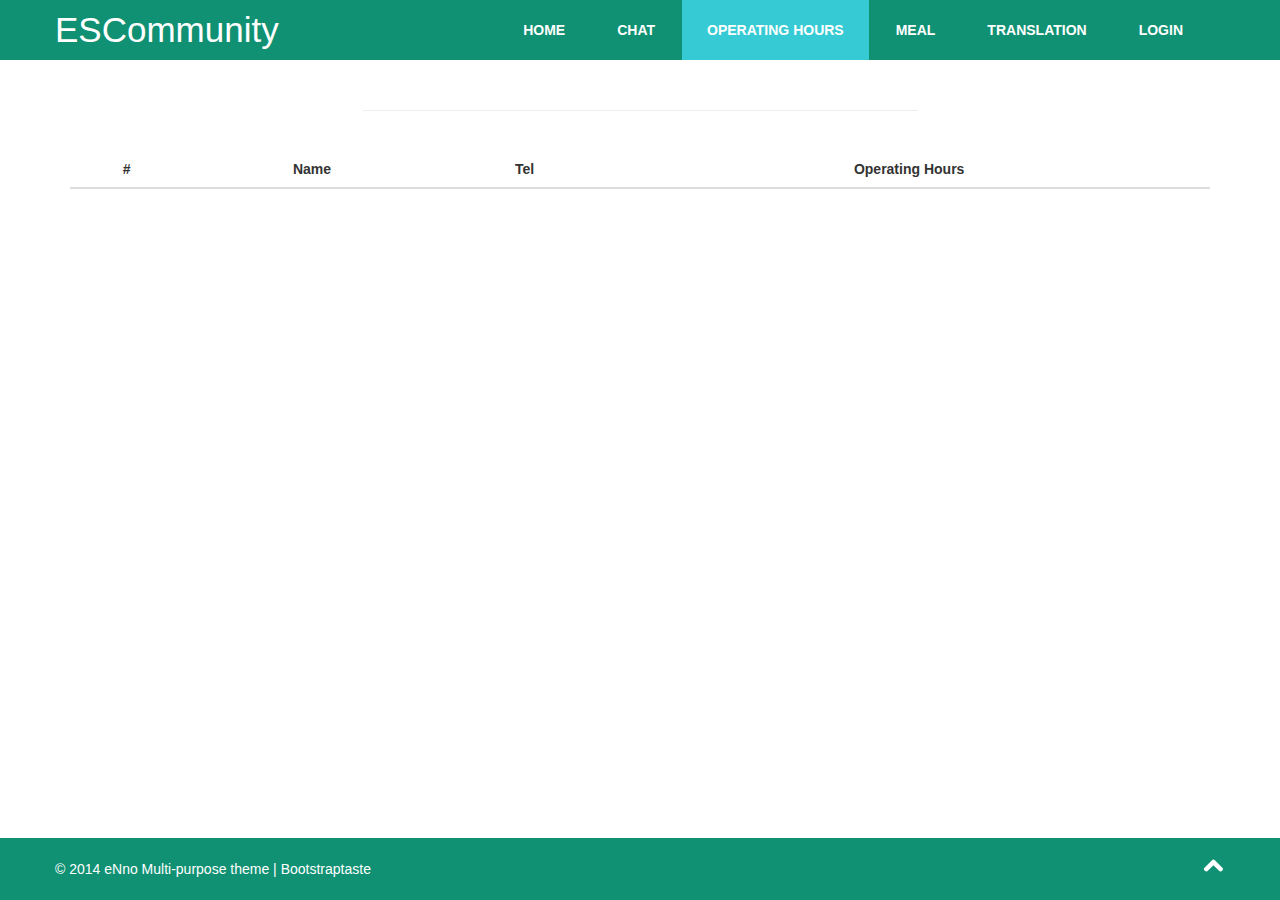
<file: hours.html>
<!DOCTYPE html>
<html lang="en">
  <head>
    <meta charset="utf-8" />
    <meta http-equiv="X-UA-Compatible" content="IE=edge" />
    <meta name="viewport" content="width=device-width, initial-scale=1" />
    <title>Operating Hours</title>

    <!-- Bootstrap -->
    <link href="css/bootstrap.min.css" rel="stylesheet" />
    <link rel="stylesheet" href="css/font-awesome.min.css" />
    <link rel="stylesheet" type="text/css" href="css/normalize.css" />
    <link href="css/overwrite.css" rel="stylesheet" />
    <link href="css/style.css" rel="stylesheet" />
    <link rel="icon" href="./favicon.ico" type="image/x-icon" />

    <style>
      th,
      td {
        text-align: center;
      }
    </style>
  </head>
  <body>
    <div class="container">
      <table class="table">
        <thead>
          <tr>
            <th scope="col">#</th>
            <th scope="col">Name</th>
            <th scope="col">Tel</th>
            <th scope="col">Operating Hours</th>
          </tr>
        </thead>
        <tbody></tbody>
      </table>
    </div>

    <script src="js/jquery-2.1.1.min.js"></script>
    <script src="js/bootstrap.min.js"></script>
    <script type="module" src="js/common.js"></script>
    <script src="js/hours.js"></script>
  </body>
</html>
</file>
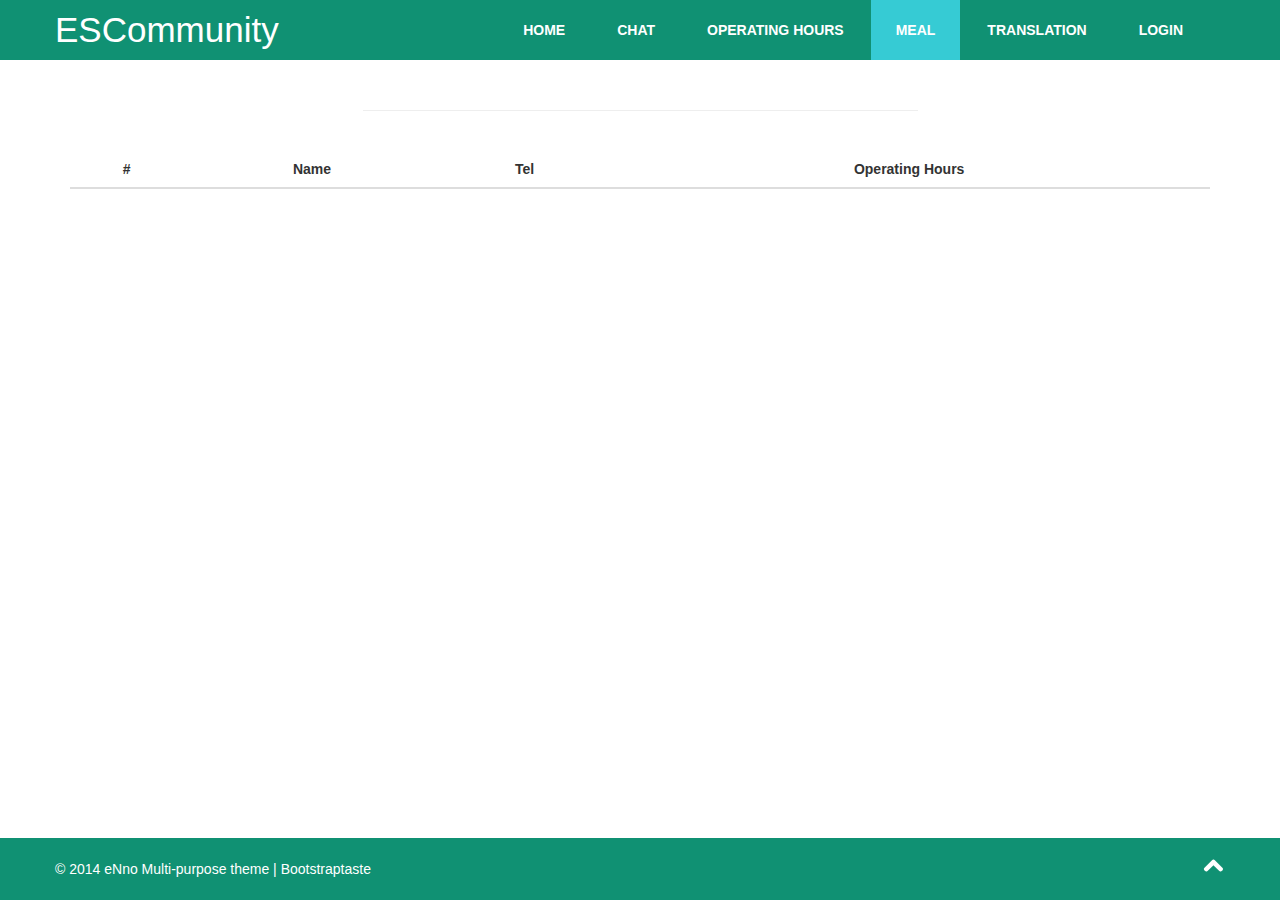
<file: meal.html>
<!DOCTYPE html>
<html lang="en">
  <head>
    <meta charset="utf-8" />
    <meta http-equiv="X-UA-Compatible" content="IE=edge" />
    <meta name="viewport" content="width=device-width, initial-scale=1" />
    <title>Meal</title>

    <!-- Bootstrap -->
    <link href="css/bootstrap.min.css" rel="stylesheet" />
    <link rel="stylesheet" href="css/font-awesome.min.css" />
    <link rel="stylesheet" type="text/css" href="css/normalize.css" />
    <link href="css/overwrite.css" rel="stylesheet" />
    <link href="css/style.css" rel="stylesheet" />
    <link rel="icon" href="./favicon.ico" type="image/x-icon" />

    <style>
      th,
      td {
        text-align: center;
      }
    </style>
  </head>
  <body>
    <div class="container">
      <table class="table">
        <thead>
          <tr>
            <th scope="col">#</th>
            <th scope="col">Name</th>
            <th scope="col">Tel</th>
            <th scope="col">Operating Hours</th>
          </tr>
        </thead>
        <tbody></tbody>
      </table>
    </div>

    <script src="js/jquery-2.1.1.min.js"></script>
    <script src="js/bootstrap.min.js"></script>
    <script type="module" src="js/common.js"></script>
    <script src="js/meal.js"></script>
  </body>
</html>
</file>
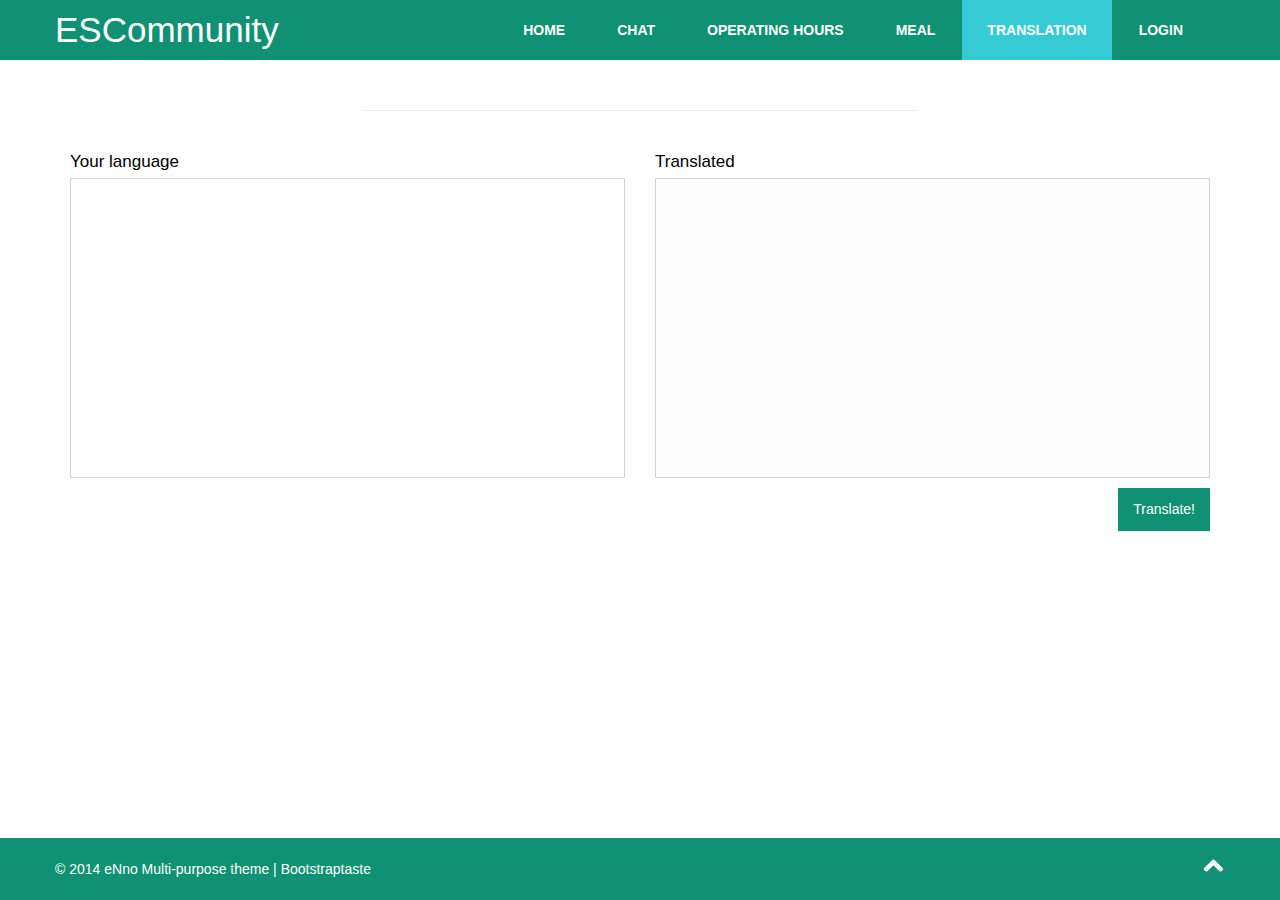
<file: translation.html>
<!DOCTYPE html>
<html lang="en">
  <head>
    <meta charset="utf-8" />
    <meta http-equiv="X-UA-Compatible" content="IE=edge" />
    <meta name="viewport" content="width=device-width, initial-scale=1" />
    <title>Translation</title>

    <!-- Bootstrap -->
    <link href="css/bootstrap.min.css" rel="stylesheet" />
    <link rel="stylesheet" href="css/font-awesome.min.css" />
    <link rel="stylesheet" type="text/css" href="css/normalize.css" />
    <link href="css/overwrite.css" rel="stylesheet" />
    <link href="css/style.css" rel="stylesheet" />
    <link rel="stylesheet" href="css/translation.css" />
    <link rel="icon" href="./favicon.ico" type="image/x-icon" />
  </head>
  <body>
    <div class="container">
      <div class="row">
        <div class="col-xs-6">
          <div class="lan-label">
            Your language
          </div>
          <textarea id="textarea"></textarea>
        </div>
        <div class="col-xs-6">
          <div class="lan-label">
            Translated
          </div>
          <div class="translated"></div>
        </div>
      </div>
      <div class="esc-btn">
        Translate!
      </div>
    </div>

    <script src="js/jquery-2.1.1.min.js"></script>
    <script src="js/bootstrap.min.js"></script>
    <script type="module" src="js/common.js"></script>
    <script src="js/translation.js"></script>
  </body>
</html>
</file>
<file: css/overwrite.css>
select,
textarea,
input[type="text"],
input[type="password"],
input[type="datetime"],
input[type="datetime-local"],
input[type="date"],
input[type="month"],
input[type="time"],
input[type="week"],
input[type="number"],
input[type="email"],
input[type="url"],
input[type="search"],
input[type="tel"],
input[type="color"],
.uneditable-input {
  -webkit-border-radius: 0;
  -moz-border-radius: 0;
  border-radius: 0;
}

input.input-block-level {
  padding: 20px;
}

.input-append input,
.input-prepend input,
.input-append select,
.input-prepend select,
.input-append .uneditable-input,
.input-prepend .uneditable-input {
  -webkit-border-radius: 0 0 0 0;
  -moz-border-radius: 0 0 0 0;
  border-radius: 0 0 0 0;
}

.input-prepend .add-on:first-child,
.input-prepend .btn:first-child {
  -webkit-border-radius: 0 0 0 0;
  -moz-border-radius: 0 0 0 0;
  border-radius: 0 0 0 0;
}

.input-append input,
.input-append select,
.input-append .uneditable-input {
  -webkit-border-radius: 0 0 0 0;
  -moz-border-radius: 0 0 0 0;
  border-radius: 0 0 0 0;
}

.input-append input + .btn-group .btn:last-child,
.input-append select + .btn-group .btn:last-child,
.input-append .uneditable-input + .btn-group .btn:last-child {
  -webkit-border-radius: 0 0 0 0;
  -moz-border-radius: 0 0 0 0;
  border-radius: 0 0 0 0;
}

.input-append .add-on:last-child,
.input-append .btn:last-child,
.input-append .btn-group:last-child > .dropdown-toggle {
  -webkit-border-radius: 0 0 0 0;
  -moz-border-radius: 0 0 0 0;
  border-radius: 0 0 0 0;
}

.input-prepend.input-append input,
.input-prepend.input-append select,
.input-prepend.input-append .uneditable-input {
  -webkit-border-radius: 0;
  -moz-border-radius: 0;
  border-radius: 0;
}

.input-prepend.input-append input + .btn-group .btn,
.input-prepend.input-append select + .btn-group .btn,
.input-prepend.input-append .uneditable-input + .btn-group .btn {
  -webkit-border-radius: 0 0 0 0;
  -moz-border-radius: 0 0 0 0;
  border-radius: 0 0 0 0;
}

.input-prepend.input-append .add-on:first-child,
.input-prepend.input-append .btn:first-child {
  margin-right: -1px;
  -webkit-border-radius: 0 0 0 0;
  -moz-border-radius: 0 0 0 0;
  border-radius: 0 0 0 0;
}

.input-prepend.input-append .add-on:last-child,
.input-prepend.input-append .btn:last-child {
  margin-left: -1px;
  -webkit-border-radius: 0 0 0 0;
  -moz-border-radius: 0 0 0 0;
  border-radius: 0 0 0 0;
}

textarea:focus,
input[type="text"]:focus,
input[type="password"]:focus,
input[type="datetime"]:focus,
input[type="datetime-local"]:focus,
input[type="date"]:focus,
input[type="month"]:focus,
input[type="time"]:focus,
input[type="week"]:focus,
input[type="number"]:focus,
input[type="email"]:focus,
input[type="url"]:focus,
input[type="search"]:focus,
input[type="tel"]:focus,
input[type="color"]:focus,
.uneditable-input:focus {
  outline: 0;
  outline: thin dotted \9;
  /* IE6-9 */
}

input.search-query {
  margin-bottom: 0;
  -webkit-border-radius: 0 0 0 0;
  -moz-border-radius: 0 0 0 0;
  border-radius: 0 0 0 0;
}

.form-search .input-append .search-query {
  -webkit-border-radius: 0 0 0 0;
  -moz-border-radius: 0 0 0 0;
  border-radius: 0 0 0 0;
}

.form-search .input-append .btn {
  -webkit-border-radius: 0 0 0 0;
  -moz-border-radius: 0 0 0 0;
  border-radius: 0 0 0 0;
}

.form-search .input-prepend .search-query {
  -webkit-border-radius: 0 0 0 0;
  -moz-border-radius: 0 0 0 0;
  border-radius: 0 0 0 0;
}

.form-search .input-prepend .btn {
  -webkit-border-radius: 0 0 0 0;
  -moz-border-radius: 0 0 0 0;
  border-radius: 0 0 0 0;
}

.table-bordered {
  -webkit-border-radius: 0 0 0 0;
  -moz-border-radius: 0 0 0 0;
  border-radius: 0 0 0 0;
}

.dropdown-menu {
  *border-right-width: 0;
  *border-bottom-width: 0;
  -webkit-border-radius: 0;
  -moz-border-radius: 0;
  border-radius: 0;
}

.dropdown-submenu > .dropdown-menu {
  -webkit-border-radius: 0 0 0 0;
  -moz-border-radius: 0 0 0 0;
  border-radius: 0 0 0 0;
}

.dropup .dropdown-submenu > .dropdown-menu {
  -webkit-border-radius: 0 0 0 0;
  -moz-border-radius: 0 0 0 0;
  border-radius: 0 0 0 0;
}

/* === bootstrap button === */

.btn {
  text-shadow: none;
  background-image: none;
  border-color: none;
  border-bottom-color: none;
  -webkit-box-shadow: none;
  -moz-box-shadow: none;
  box-shadow: none;
}

.btn {
  outline: 0;
  -webkit-border-radius: 0;
  -moz-border-radius: 0;
  border-radius: 0;
}

a.btn,
.btn:focus {
  outline: 0;
}

.btn-medium {
  -webkit-border-radius: 0;
  -moz-border-radius: 0;
  border-radius: 0;
}

.btn-lg {
  -webkit-border-radius: 0;
  -moz-border-radius: 0;
  border-radius: 0;
}

.btn-sm {
  -webkit-border-radius: 0;
  -moz-border-radius: 0;
  border-radius: 0;
}

.btn-xs {
  -webkit-border-radius: 0;
  -moz-border-radius: 0;
  border-radius: 0;
}

.btn-default {
  color: #333333;
  background-color: #f8f8f8;
}

.btn-theme {
  color: #fff;
}

.btn-theme:hover,
.btn-theme:focus,
.btn-theme:active {
  color: #fff;
}

.nav-tabs > li {
  margin-bottom: 0px;
}

.page-header,
.panel {
  margin-top: 0px !important;
}

.media-body .media-heading {
  margin-bottom: 0px !important;
}

a.scrollup {
  bottom: 4px !important;
}

footer {
  position: fixed;
  left: 0;
  bottom: 0;
  width: 100%;
  color: white;
  text-align: center;
}

.last-div {
  margin-top: 0px !important;
}

.navbar-header {
  transform: translateY(65%);
}

.navbar-brand {
  padding: 0 !important;
  height: unset !important;
  float: unset !important;
  line-height: unset !important;
}

a {
  cursor: pointer;
}

/* width */
::-webkit-scrollbar {
  width: 0px;
  height: 0px;
}

/* Track */
::-webkit-scrollbar-track {
  background: #f1f1f1;
}

/* Handle */
::-webkit-scrollbar-thumb {
  background: #888;
}

/* Handle on hover */
::-webkit-scrollbar-thumb:hover {
  background: #555;
}

.esc-btn {
  width: fit-content;
  margin: 10px 0px;
  padding: 10px 15px;
  background: #109173;
  color: white;
  cursor: pointer;
}
</file>
<file: css/translation.css>
textarea,
.translated {
  width: 100%;
  height: 300px;
  border: 1px solid lightgrey;
  resize: none;
  padding: 20px;
  font-size: 25px;
  color: black;
  font-weight: 500;
}

.translated {
  background: #fdfdfd;
}

.lan-label {
  font-size: 17px;
  color: black;
  margin-bottom: 5px;
}

.esc-btn {
  float: right;
}
</file>
<file: css/style.css>
/* ==== Google font ==== */
@import url(
  http://fonts.googleapis.com/css?family=Open+Sans:400,
  300,
  700,
  600
);
@import url("font-awesome.css");
/* ==== overwrite bootstrap standard ==== */
@import url("overwrite.css");

body {
  font-family: "Open Sans", Arial, sans-serif;
  font-size: 14px;
  font-weight: 300;
  line-height: 1.6em;
  color: #333;
  background-color: #fff;
}

hi,
h2,
h3,
h4,
h5,
h6 {
  color: #333;
  line-height: 1.1em;
}

p {
  color: #8a8d94;
}
a {
  text-decoration: none;
  transition: all 0.1s ease-in-out;
  -moz-transition: all 0.1s ease-in-out;
  -webkit-transition: all 0.1s ease-in-out;
  -o-transition: all 0.1s ease-in-out;
  outline: none;
  color: #333;
}
a:hover {
  text-decoration: none;
  color: #36cbd4;
}

hr {
  margin-top: 20px;
  margin-bottom: 40px;
}
.navbar-brand {
  float: left;
  height: 50px;
  padding: 15px 15px;
  font-size: 30px;
  line-height: 20px;
}
a.navbar-brand span {
  color: #fff;
  font-size: 35px;
}

.navbar-collapse {
  float: right;
  padding-right: 15px;
  padding-left: 15px;
  overflow-x: visible;
  -webkit-overflow-scrolling: touch;
  border-top: 0;
}
.navbar-fixed-top {
  top: 0;
  border-width: 0 0 0;
  background-color: #109173;
}
.nav-tabs {
  border-bottom: 0;
}
.nav > li > a {
  position: relative;
  display: block;
  padding: 20px 25px;
}
.nav-tabs > li > a {
  margin-right: 2px;
  line-height: 1.42857143;
  border: 0;
  border-radius: 0 0 0 0;
  text-transform: uppercase;
  font-weight: 600;
  color: #fff;
}
.nav-tabs > li > a:hover {
  background-color: #36cbd4;
}
.nav-tabs > li.active > a {
  color: #fff;
  cursor: default;
  background-color: #36cbd4;
  border: 0;
  border-bottom-color: transparent;
}
.nav-tabs > li.active > a:hover {
  color: #fff;
  border: 0;
  background-color: #36cbd4;
  cursor: pointer;
}

.slider {
  margin-top: 110px;
  background-color: #;
}
.bxslider li {
  margin-left: 40px;
}

.content {
  margin-top: 20px;
}

.text-center {
  text-align: center;
  margin-top: 30px;
}
.text-center p {
  color: #8a8d94;
  font-size: 15px;
}

.box {
  text-align: center;
}

.icon {
  color: #36cbd4;
  margin-top: 30px;
  margin-bottom: 30px;
}
.ficon {
  margin-top: 30px;
  margin-bottom: 30px;
}
.ficon i {
  color: #36cbd4;
}
.ficon a {
  color: #333;
}
.ficon a:hover {
  color: #eee;
}
.btn {
  color: #333;
  display: inline-block;
  padding: 10px 20px;
  margin-bottom: 0;
  font-size: 14px;
  font-weight: normal;
  line-height: 1.42857143;
  text-align: center;
  white-space: nowrap;
  vertical-align: middle;
  -ms-touch-action: manipulation;
  touch-action: manipulation;
  cursor: pointer;
  -webkit-user-select: none;
  -moz-user-select: none;
  -ms-user-select: none;
  user-select: none;
  background-image: none;
  border: 1px solid transparent;
  border-radius: 0;
}

.btn:hover {
  color: #fff;
  text-decoration: none;
  background-color: #36cbd4;
  transition: all 0.3s ease-in-out;
  -moz-transition: all 0.3s ease-in-out;
  -webkit-transition: all 0.3s ease-in-out;
  -o-transition: all 0.3s ease-in-out;
}

.btn-default {
  color: #fff;
  background-color: #fff;
  border-color: #ccc;
}

.btn-primary {
  padding: 8px 20px;
  background: #36cbd4;
  color: #fff;
  border: none;
  margin-top: 10px;
}

.btn-primary:hover,
.btn-primary:focus {
  background: #36cbd4;
  outline: none;
  box-shadow: none;
}

.btn-transparent {
  border: 3px solid #fff;
  background: transparent;
  color: #fff;
}

.btn-transparent:hover {
  border-color: rgba(255, 255, 255, 0.5);
}
/* --- Services --- */
.service {
  margin-top: 80px;
}

.services {
  text-align: center;
  margin-bottom: 30px;
  margin-top: -50px;
  padding: 50px;
}
/* --- Blog --- */
.blogs {
  margin-top: 110px;
}

.page-header {
  padding-bottom: 9px;
  margin: 20px 0 20px;
  border-bottom: 1px solid #eee;
  border-top: 1px solid #eee;
  border-right: 1px solid #eee;
  border-left: 1px solid #eee;
  margin-top: 50px;
}

.blog h5 {
  color: #000;
  margin-left: 20px;
  text-transform: uppercase;
  margin-top: 10px;
}
.blog img {
  margin-top: 10px;
  margin-bottom: 10px;
}

.blog h3,
p {
  color: #000;
  padding: 15px;
}
.blog .ficon {
  text-align: center;
  margin-bottom: 30px;
}
.blog .ficon a:hover {
  color: #36cbd4;
}

.form-search .form-control {
  margin-top: 50px;
}

.media h4 {
  color: #000;
  margin-bottom: 30px;
}
.media-body .ficon {
  float: right;
  margin-right: 30px;
}
.media-body .ficon a:hover {
  color: #36cbd4;
}
.media-body h4 {
  color: #000;
}
.media-list {
  padding-left: 0;
  list-style: none;
  margin-left: 90px;
  margin-bottom: 20px;
}

.panel {
  margin-top: 20px;
  margin-bottom: 20px;
  background-color: #fff;
  border: #eee 1px solid transparent;
  border-radius: 0;
  -webkit-box-shadow: none;
  box-shadow: none;
}
.panel-heading {
  padding: 10px 15px;
  border-bottom: 1px solid transparent;
  border-top-left-radius: 0;
  border-top-right-radius: 0;
  text-align: center;
}

.panel-default {
  border-color: #eee;
  border-bottom-color: #eee;
}
.panel-default > .panel-heading {
  color: #fff;
  background-color: #36cbd4;
  border-color: #eee;
}
.panel-default > .panel-heading + .panel-collapse > .panel-body {
  border-top-color: #eee;
  border-bottom-color: #eee;
}
.panel-default > .panel-footer + .panel-collapse > .panel-body {
  border-bottom-color: #eee;
}

.list-group h5 {
  color: #fff;
  text-align: center;
  margin-bottom: -5px;
  background: #50c0e9;

  padding: 15px 20px;
}
.list-group-item {
  position: relative;
  display: block;
  padding: 10px 15px;
  margin-bottom: -1px;
  background-color: #fff;
  border: 1px solid #eee;
  color: #000;
}
.list-group-item:first-child {
  border-top-left-radius: 0;
  border-top-right-radius: 0;
}
.list-group-item:last-child {
  margin-bottom: 0;
  border-bottom-right-radius: 0;
  border-bottom-left-radius: 0;
}
.list-group-item > .badge {
  float: right;
  border-radius: 0;
  background-color: #fff;
  color: #000;
}
.embed-responsive {
  margin-top: -100px;
  margin-bottom: 50px;
}
.popular-tags h5 {
  color: #36cbd4;
  margin-bottom: 30px;
  text-align: center;
}
.popular-tags ul.tags {
  list-style: none;
  margin: 0;
  margin-left: 0;
  padding-left: 0;
}
.popular-tags ul.tags li {
  margin: 0 5px 15px 0;
  display: inline-block;
}
.popular-tags ul.tags li a {
  background: #eee;
  color: #333;
  padding: 5px 10px;
}
.popular-tags ul.tags li a:hover {
  text-decoration: none;
  color: #fff;
  background-color: #36cbd4;
}

/* --- Portfolio --- */
.portfolios {
  margin-top: 110px;
}

.portfolio {
  margin-top: 30px;
}
.portfolio-2 {
  margin-top: 30px;
  margin-bottom: 50px;
}

.flipLightBox img {
  margin-top: 20px;
}

/* --- Map --- */
.map {
  position: relative;
  margin-top: 50px;
  margin-bottom: 40px;
}

.map iframe {
  width: 100%;
  height: 450px;
  border: none;
}

.map-grid iframe {
  width: 100%;
  height: 350px;
  border: none;
  margin: 0 0 -5px 0;
  padding: 0;
}

#contact-page {
  padding-top: 0;
  background: #fff;
}

#contact-page .contact-form .form-group label {
  color: #4e4e4e;
  font-size: 16px;
  font-weight: 300;
}

.form-group .form-control {
  padding: 7px 12px;
  border-color: #f2f2f2;
  box-shadow: none;
}

textarea#message {
  resize: none;
  padding: 10px;
}

#contact-page .contact-wrap {
  margin-top: 20px;
}

/*=========================
  Footer
 ================= */

footer {
  background: #fff;
}

.inner-footer ul li,
a {
  list-style: none;
}
.widgetheading {
  font-size: 20px;
  color: #000;
  font-weight: 600;
  margin-top: 40px;
  margin-bottom: 40px;
}
.f-about a h1 {
  text-align: center;
  margin-top: 40px;
  margin-bottom: 40px;
  color: #109173;
}
.f-about a h1 span {
  color: #109173;
}
.f-about p {
  font-size: 14px;
  color: #8a8d94;
}
.l-posts h3 {
  margin-left: 40px;
}
.l-posts li a {
  font-size: 14px;
  color: #8a8d94;
  margin: 0;
  font-weight: 300;
  border-bottom: 1px solid #f6f6f6;
  padding-bottom: 10px;
  margin-bottom: 10px;
  display: block;
}

.l-posts li a:hover {
  color: #109173;
}

.f-contact p {
  font-size: 14px;
  color: #8a8d94;
  margin: 0;

  font-weight: 300;
  margin-bottom: 15px;
}

.f-contact i {
  color: #56595f;
  font-size: 16px;
  margin-right: 10px;
}

.f-contact a:hover p {
  color: #109173;
}
.last-div {
  margin-top: 40px;
  background: #109173;
  padding: 20px 0;
  position: relative;
}

.copyright {
  font-size: 14px;
  color: #fff;
  margin: 0;
  font-weight: 300;
  float: left;
}
.copyright a {
  color: #fff;
}
.copyright a:hover {
  text-decoration: underline;
  color: #36cbd4;
}

ul.social-network {
  list-style: none;
  margin-top: -20px;
  float: right;
  font-size: 18px;
  margin-right: 20px;
}

ul.social-network li {
  display: inline;
  margin: 0 15px;
  color: #6ee5a1;
}
ul.social-network li a {
  color: #6ee5a1;
}
ul.social-network li a:hover {
  color: #36cbd4;
}

a.scrollup {
  color: #fff;
  height: 55px;
  width: 55px;
  font-size: 22px;
  line-height: 50px;
  text-align: center;
  text-decoration: none;
  position: fixed;
  bottom: 10px;
  right: 40px;
  opacity: 0, 5;
  border-radius: 50%;
  z-index: 999;
}
a.scrollup:hover {
  opacity: 1;
  background-color: #36cbd4;
  color: #fff;
}
</file>
